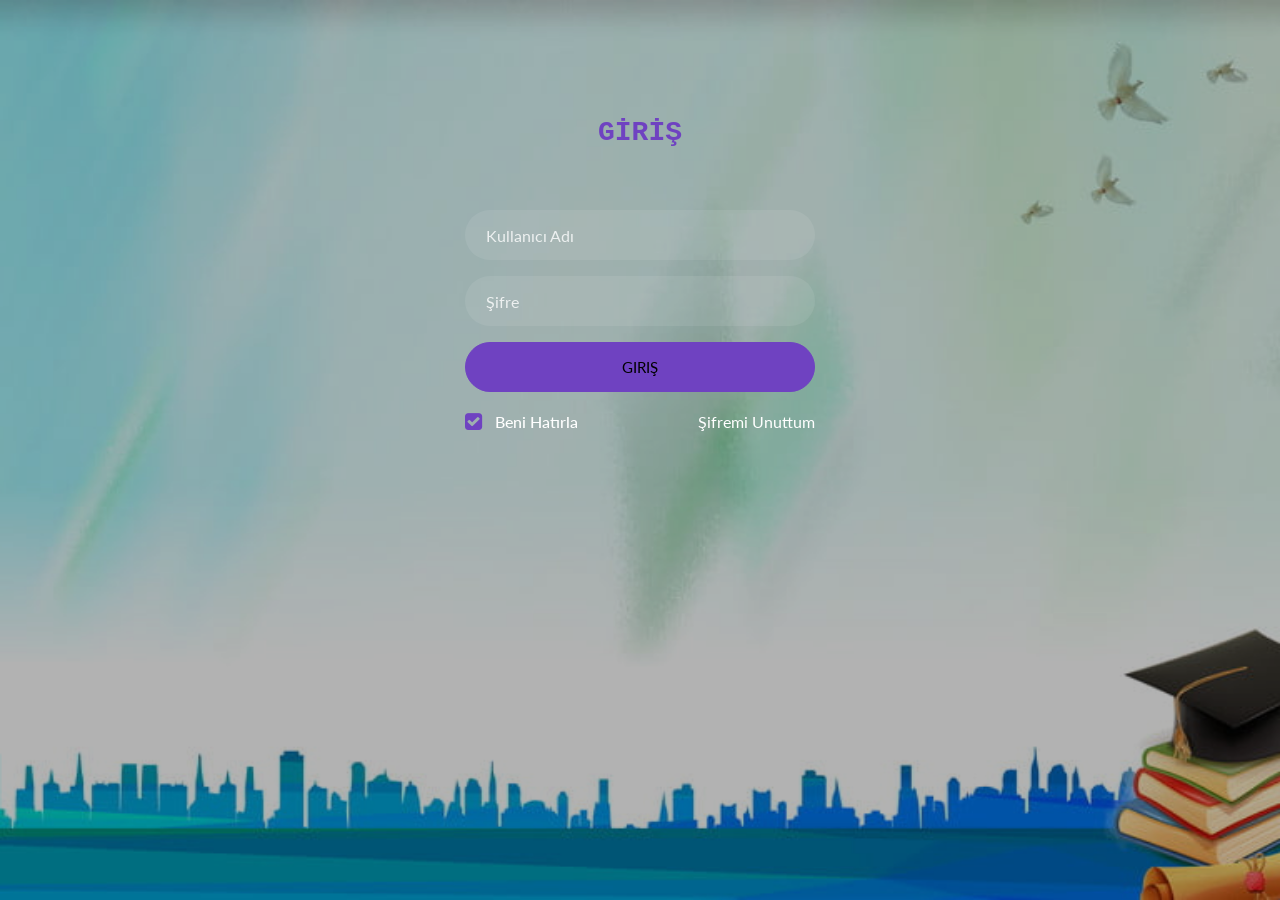
<file: wwwroot/WebVize/giris.html>
<!doctype html>
<html lang="en">
  <head>
  	<title>Giriş</title>
    <meta charset="utf-8">
    <meta name="viewport" content="width=device-width, initial-scale=1, shrink-to-fit=no">

	<link rel="shortcut icon" href="img/dü2.png" />

	<link href="https://fonts.googleapis.com/css?family=Lato:300,400,700&display=swap" rel="stylesheet">

	<link rel="stylesheet" href="https://stackpath.bootstrapcdn.com/font-awesome/4.7.0/css/font-awesome.min.css">
	
	<link rel="stylesheet" href="css/login_css/style.css">

	</head>
	<body class="img js-fullheight" style="background-image: url(img/login_images/giris_arkaplan.jpg);">
	<section class="ftco-section">
		<div class="container">
			<div class="row justify-content-center">
				<div class="col-md-6 text-center mb-5">
					<h2 class="heading-section font-weight-bold text-monospace" style="color: #6f42c1; ">GİRİŞ</h2>
				</div>
			</div>
			<div class="row justify-content-center">
				<div class="col-md-6 col-lg-4">
					<div class="login-wrap p-0">
		      	
		      	<form action="#" class="signin-form">
		      		<div class="form-group">
		      			<input type="text" class="form-control" placeholder="Kullanıcı Adı" required>
		      		</div>
	            <div class="form-group">
	              <input id="password-field" type="password" class="form-control" placeholder="Şifre">
	              <span toggle="#password-field" class=" toggle-password"></span>
	            </div>
	            <div class="form-group">
	            	<button type="submit" class="form-control btn btn-primary submit px-3">Giriş</button>
	            </div>
	            <div class="form-group d-md-flex">
	            	<div class="w-50">
		            	<label class="checkbox-wrap checkbox-primary">Beni Hatırla
									  <input type="checkbox" checked>
									  <span class="checkmark"></span>
									</label>
								</div>
								<div class="w-50 text-md-right">
									<a href="#" style="color: #fff">Şifremi Unuttum</a>
								</div>
	            </div>
	          </form>
	          <!-- <p class="w-100 text-center">&mdash; Or Sign In With &mdash;</p>
	          <div class="social d-flex text-center">
	          	<a href="#" class="px-2 py-2 mr-md-1 rounded"><span class="ion-logo-facebook mr-2"></span> Facebook</a>
	          	<a href="#" class="px-2 py-2 ml-md-1 rounded"><span class="ion-logo-twitter mr-2"></span> Twitter</a>
	          </div> -->
		      </div>
				</div>
			</div>
		</div>
	</section>

	<script src="js/login_js/jquery.min.js"></script>
  <script src="js/login_js/popper.js"></script>
  <script src="js/login_js/bootstrap.min.js"></script>
  <script src="js/login_js/main.js"></script>

	</body>
</html>
</file>
